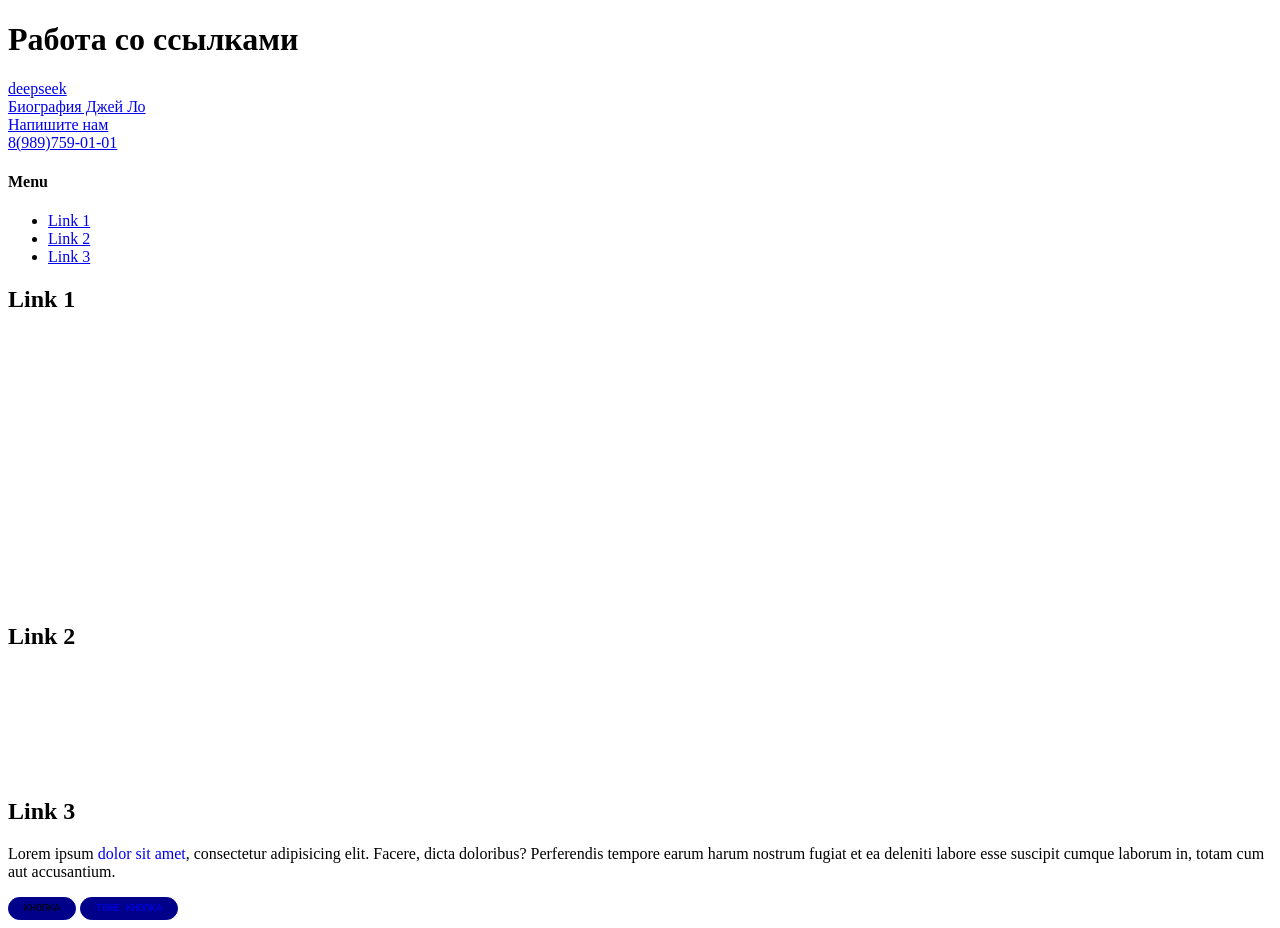
<file: Homework/index.html>
<!DOCTYPE html>

<html>
<head>
    <meta charset="utf-8">
    <title>Стилизация блочных элементов</title>
   <link rel="stylesheet" href="../Homework/CSS/style_2.6.CSS">
</head>
<body>
    <h1>
        Работа со ссылками
    </h1>
    
    <a href="https://chat.deepseek.com" target="_blank">deepseek</a>
<br>
    <a href="../Homework/homework_#2.3.html">Биография Джей Ло</a>
    <br>
    <a href="mailto:ya.svzn@ya.ru">Напишите нам</a>
    <br>
    <a href="tel:+79897590101">8(989)759-01-01</a>

    <h4>Menu</h4>
<ul>
    <li>
        <a href="#link1">Link 1</a>
    </li>
    <li>
        <a href="#link2">Link 2</a>
    </li>
    
    <li>
        <a href="#link3">Link 3</a>  
    </li>
</ul>

<h2 id="link1">Link 1</h2>
<br>
<br>
<br>
<br>
<br>
<br>
<br>
<br>
<br>
<br>
<br>
<br>
<br>
<br>
<br>

<h2 id="link2">Link 2</h2>
<br>
<br>
<br>
<br>
<br>

<br>
<h2 id="link3">Link 3</h2>

<p>
    Lorem ipsum <a href="#" class="link">dolor sit amet</a>, consectetur adipisicing elit. Facere, dicta doloribus? Perferendis tempore earum harum nostrum fugiat et ea deleniti labore esse suscipit cumque laborum in, totam cum aut accusantium.
</p>

<button class="button">Кнопка</button>

<a href="#" class="button">Тоже Кнопка</a>
</body>

</html>
</file>
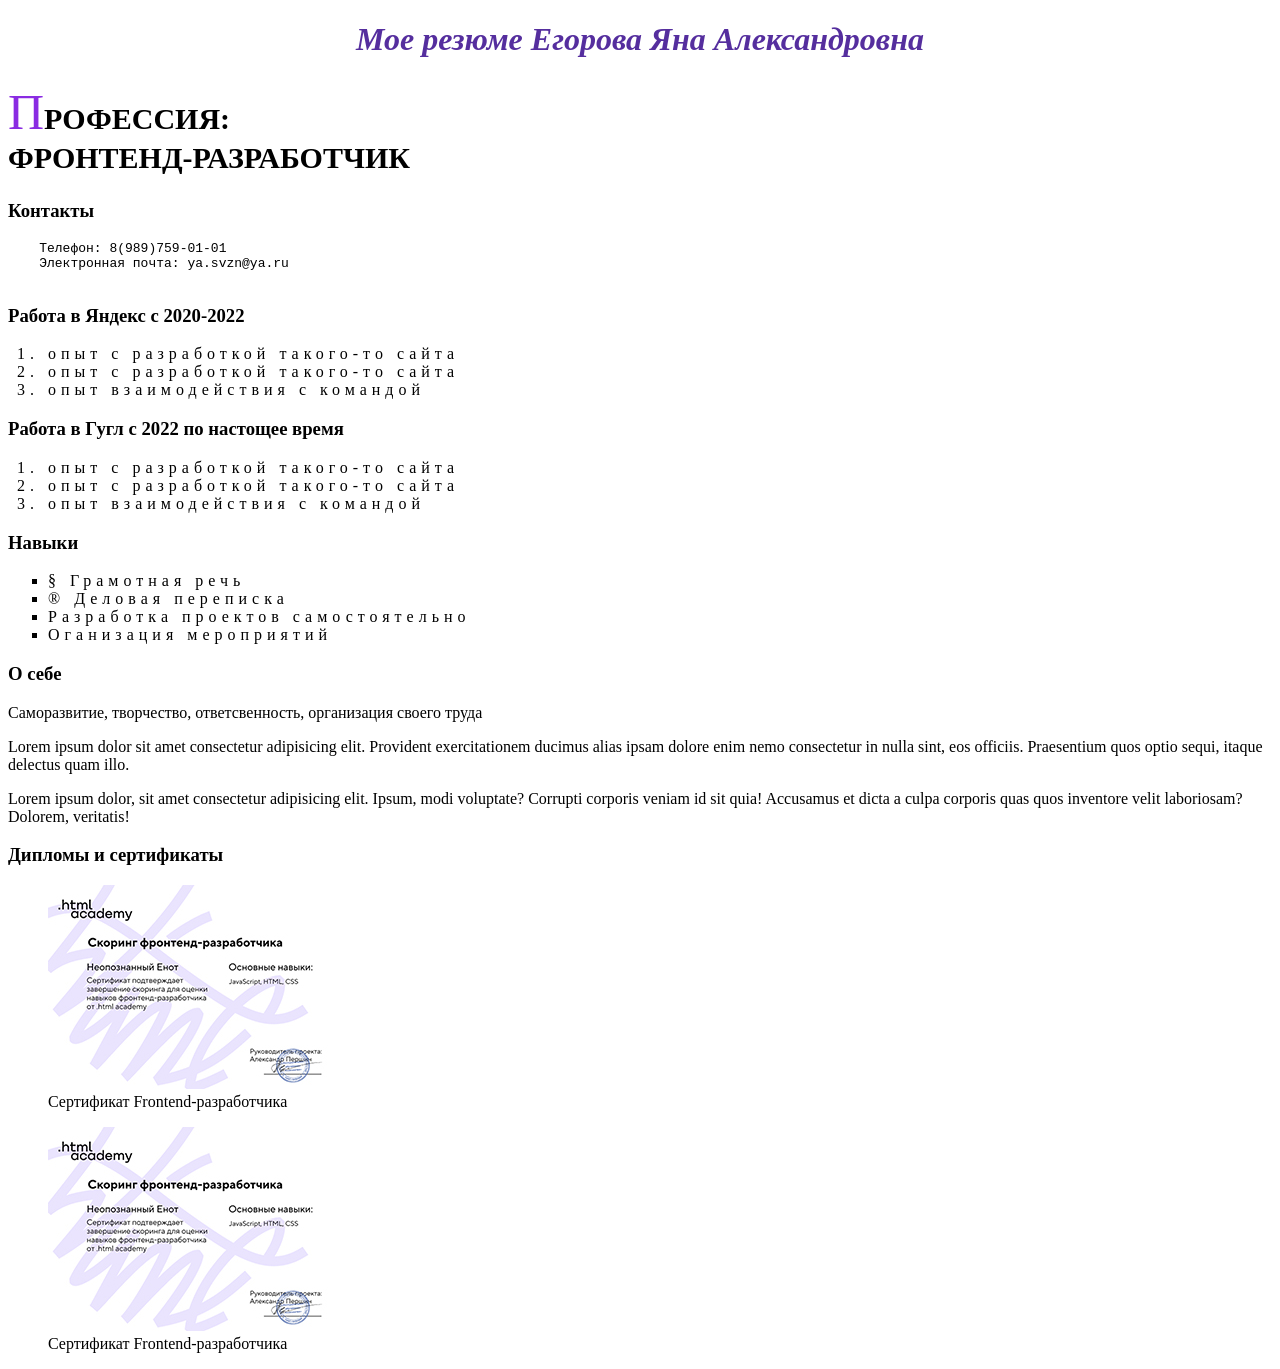
<file: Homework/homework_#1.html>
<!DOCTYPE html>

<html lang="ru">
<!--Язык указан и браузер меняет *шрифт* (его реализацию)-это базовые стили в браузере для того или иного языка или в ОС -->
<Head> 
    <!-- Здесь хранится вся служебная информация/метаданные, которые не отображаются на странице, но важны для браузера и посковой системы-->
<title> Резюме</title>
<meta charset="utf-8">
<link rel="stylesheet" href="CSS/style.CSS">

</Head>

<body>
     <!-- Здесь хранится информация видимая на сайте -->
    <h1 id= "heading"style="text-align: center;color: #552e9e;"> Мое <strong>резюме</strong> Егорова Яна Александровна</h1>
    <!-- id= "heading" у нас прописано в файле CSS и свойства, как #id=heading -->
    <h2 id="subtitle">Профессия:<br>Фронтенд-разработчик </h2>
    <h3>Контакты</h3>
    <pre>
    Телефон: 8(989)759-01-01
    Электронная почта: ya.svzn@ya.ru
    </pre>
    <h3>Работа в Яндекс с 2020-2022</h3>
    <ol>
      <li> опыт с разработкой такого-то сайта </li>
      <li> опыт с разработкой такого-то сайта </li>
     <li> опыт взаимодействия с командой</Li>
    </ol>
    <h3>Работа в Гугл с 2022 по настощее время</h3>
    <ol type="1">
        <li> опыт с разработкой такого-то сайта </li>
      <li> опыт с разработкой такого-то сайта </li>
       <li> опыт взаимодействия с командой</Li>
    </ol>
    <h3>Навыки</h3>
    
    <ul type="square" class="fontlist">
 <li> &sect; Грамотная речь </li>
 <li> &REG; Деловая переписка </li>
 <li> Разработка проектов самостоятельно </li>
<li>Оганизация мероприятий </li>
</ul>
    <h3 class="pacifico-regular">О себе</h3>
    <p>Саморазвитие, творчество, ответсвенность, организация своего труда
</p>
<p class="simple, complex">Lorem ipsum dolor sit amet consectetur adipisicing elit. Provident exercitationem ducimus alias ipsam dolore enim nemo consectetur in nulla sint, eos officiis. Praesentium quos optio sequi, itaque delectus quam illo.</p>

<p class="more">Lorem ipsum dolor, sit amet consectetur adipisicing elit. Ipsum, modi voluptate? Corrupti corporis veniam id sit quia! Accusamus et dicta a culpa corporis quas quos inventore velit laboriosam? Dolorem, veritatis!</p>
<h3>Дипломы и сертификаты
</h3>

<div class="gallery">
<!--Блок 1-->
<figure> 
<img src="images/sertificate.jpg" alt="сертификат">
<figcaption> Сертификат Frontend-разработчика
</figcaption>
</figure>

<!--Блок 2-->
<figure> 
<img src="images/sertificate.jpg" alt="сертификат">
<figcaption> Сертификат Frontend-разработчика
</figcaption>
</figure>

</div>
  
</body>

</html>
</file>
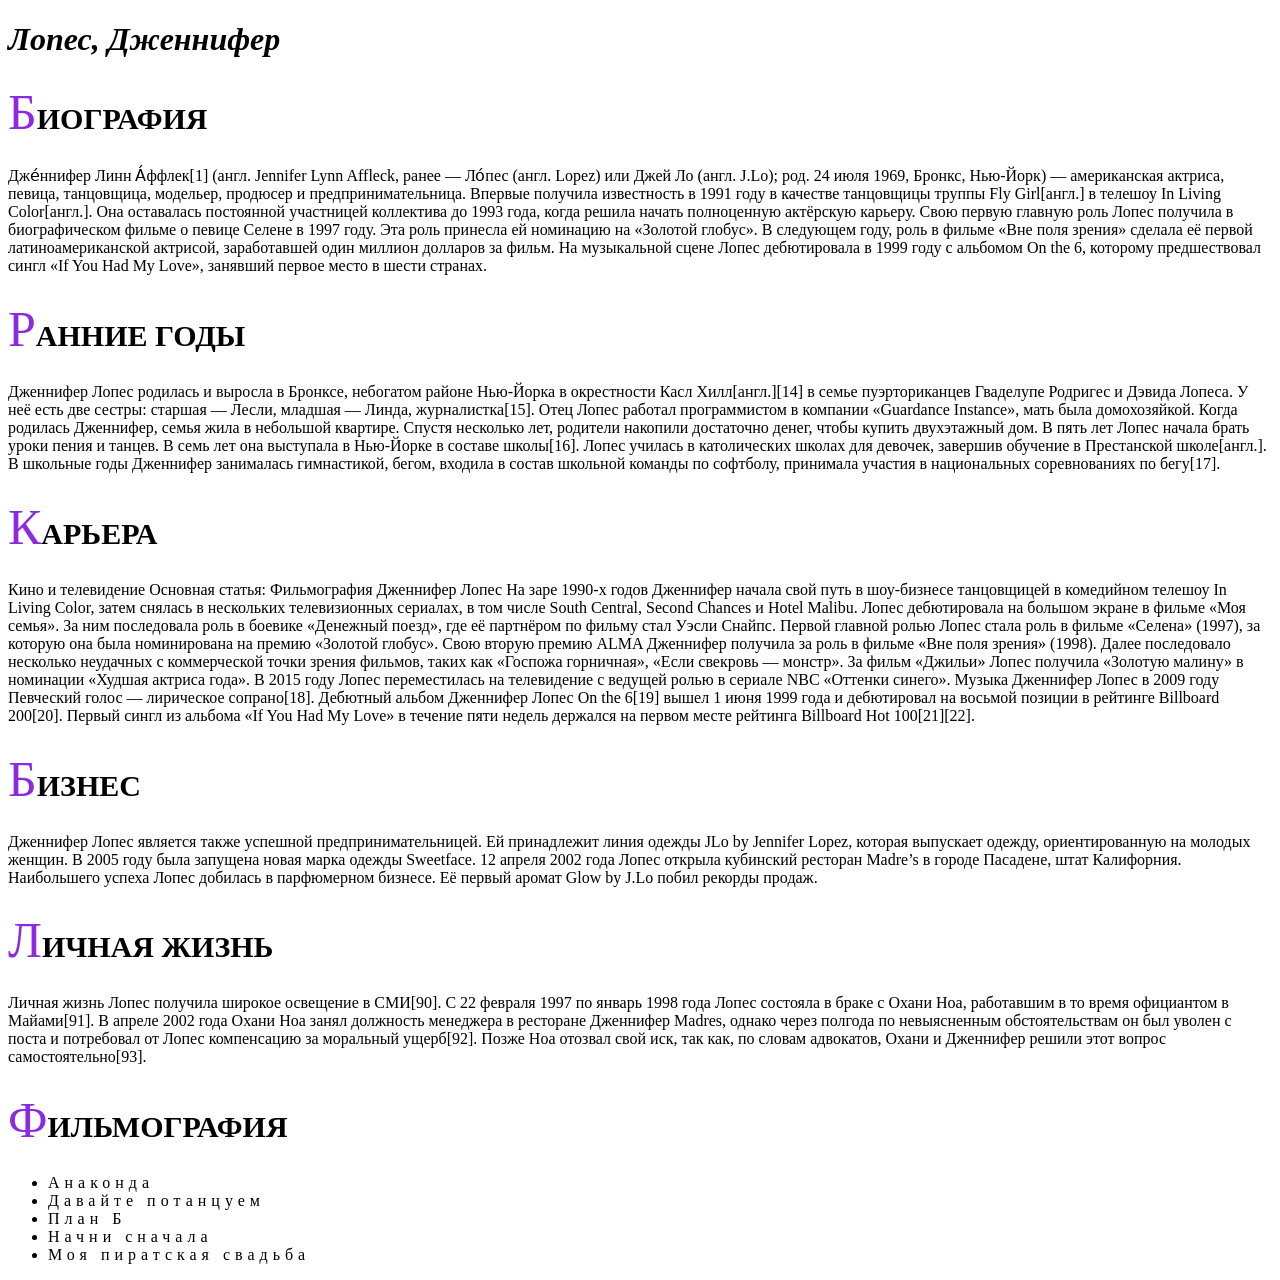
<file: Homework/homework_#2.3.html>
<!DOCTYPE html>
<head>
<title> J Lo</title>
<meta charset="utf-8">
<link rel="stylesheet" href="CSS/style.CSS">
</head>
<body>
    <h1>
        Лопес, Дженнифер
    </h1>
    <h2>
        Биография
    </h2>
    <p>
        Дже́ннифер Линн А́ффлек[1] (англ. Jennifer Lynn Affleck, ранее — Ло́пес (англ. Lopez) или Джей Ло (англ. J.Lo); род. 24 июля 1969, Бронкс, Нью-Йорк) — американская актриса, певица, танцовщица, модельер, продюсер и предпринимательница. Впервые получила известность в 1991 году в качестве танцовщицы труппы Fly Girl[англ.] в телешоу In Living Color[англ.]. Она оставалась постоянной участницей коллектива до 1993 года, когда решила начать полноценную актёрскую карьеру. Свою первую главную роль Лопес получила в биографическом фильме о певице Селене в 1997 году. Эта роль принесла ей номинацию на «Золотой глобус». В следующем году, роль в фильме «Вне поля зрения» сделала её первой латиноамериканской актрисой, заработавшей один миллион долларов за фильм. На музыкальной сцене Лопес дебютировала в 1999 году с альбомом On the 6, которому предшествовал сингл «If You Had My Love», занявший первое место в шести странах.
    </p>
    <h2>
        Ранние годы
    </h2>
    <p>
        Дженнифер Лопес родилась и выросла в Бронксе, небогатом районе Нью-Йорка в окрестности Касл Хилл[англ.][14] в семье пуэрториканцев Гваделупе Родригес и Дэвида Лопеса. У неё есть две сестры: старшая — Лесли, младшая — Линда, журналистка[15]. Отец Лопес работал программистом в компании «Guardance Instance», мать была домохозяйкой. Когда родилась Дженнифер, семья жила в небольшой квартире. Спустя несколько лет, родители накопили достаточно денег, чтобы купить двухэтажный дом. В пять лет Лопес начала брать уроки пения и танцев. В семь лет она выступала в Нью-Йорке в составе школы[16].

Лопес училась в католических школах для девочек, завершив обучение в Престанской школе[англ.]. В школьные годы Дженнифер занималась гимнастикой, бегом, входила в состав школьной команды по софтболу, принимала участия в национальных соревнованиях по бегу[17].
    </p>
    <h2>
        Карьера
    </h2>
    <p>
        Кино и телевидение
Основная статья: Фильмография Дженнифер Лопес
На заре 1990-х годов Дженнифер начала свой путь в шоу-бизнесе танцовщицей в комедийном телешоу In Living Color, затем снялась в нескольких телевизионных сериалах, в том числе South Central, Second Chances и Hotel Malibu. Лопес дебютировала на большом экране в фильме «Моя семья». За ним последовала роль в боевике «Денежный поезд», где её партнёром по фильму стал Уэсли Снайпс. Первой главной ролью Лопес стала роль в фильме «Селена» (1997), за которую она была номинирована на премию «Золотой глобус». Свою вторую премию ALMA Дженнифер получила за роль в фильме «Вне поля зрения» (1998). Далее последовало несколько неудачных с коммерческой точки зрения фильмов, таких как «Госпожа горничная», «Если свекровь — монстр». За фильм «Джильи» Лопес получила «Золотую малину» в номинации «Худшая актриса года».

В 2015 году Лопес переместилась на телевидение с ведущей ролью в сериале NBC «Оттенки синего».

Музыка

Дженнифер Лопес в 2009 году
Певческий голос — лирическое сопрано[18].

Дебютный альбом Дженнифер Лопес On the 6[19] вышел 1 июня 1999 года и дебютировал на восьмой позиции в рейтинге Billboard 200[20]. Первый сингл из альбома «If You Had My Love» в течение пяти недель держался на первом месте рейтинга Billboard Hot 100[21][22]. 
    </p>

    <h2>
        Бизнес
    </h2>
    <p>
        Дженнифер Лопес является также успешной предпринимательницей. Ей принадлежит линия одежды JLo by Jennifer Lopez, которая выпускает одежду, ориентированную на молодых женщин. В 2005 году была запущена новая марка одежды Sweetface. 12 апреля 2002 года Лопес открыла кубинский ресторан Madre’s в городе Пасадене, штат Калифорния.

Наибольшего успеха Лопес добилась в парфюмерном бизнесе. Её первый аромат Glow by J.Lo побил рекорды продаж.
    </p>
    <h2>
        Личная жизнь
    </h2>
    <p>
        Личная жизнь Лопес получила широкое освещение в СМИ[90].

С 22 февраля 1997 по январь 1998 года Лопес состояла в браке с Охани Ноа, работавшим в то время официантом в Майами[91]. В апреле 2002 года Охани Ноа занял должность менеджера в ресторане Дженнифер Madres, однако через полгода по невыясненным обстоятельствам он был уволен с поста и потребовал от Лопес компенсацию за моральный ущерб[92]. Позже Ноа отозвал свой иск, так как, по словам адвокатов, Охани и Дженнифер решили этот вопрос самостоятельно[93].
    </p>
    <h2>
        Фильмография
    </h2>
    <ul>
        <li>Анаконда</li>
        <li>Давайте потанцуем</li>
        <li>План Б</li>
        <li>Начни сначала</li>
        <li>Моя пиратская свадьба</li>
    </ul>
</body>
</file>
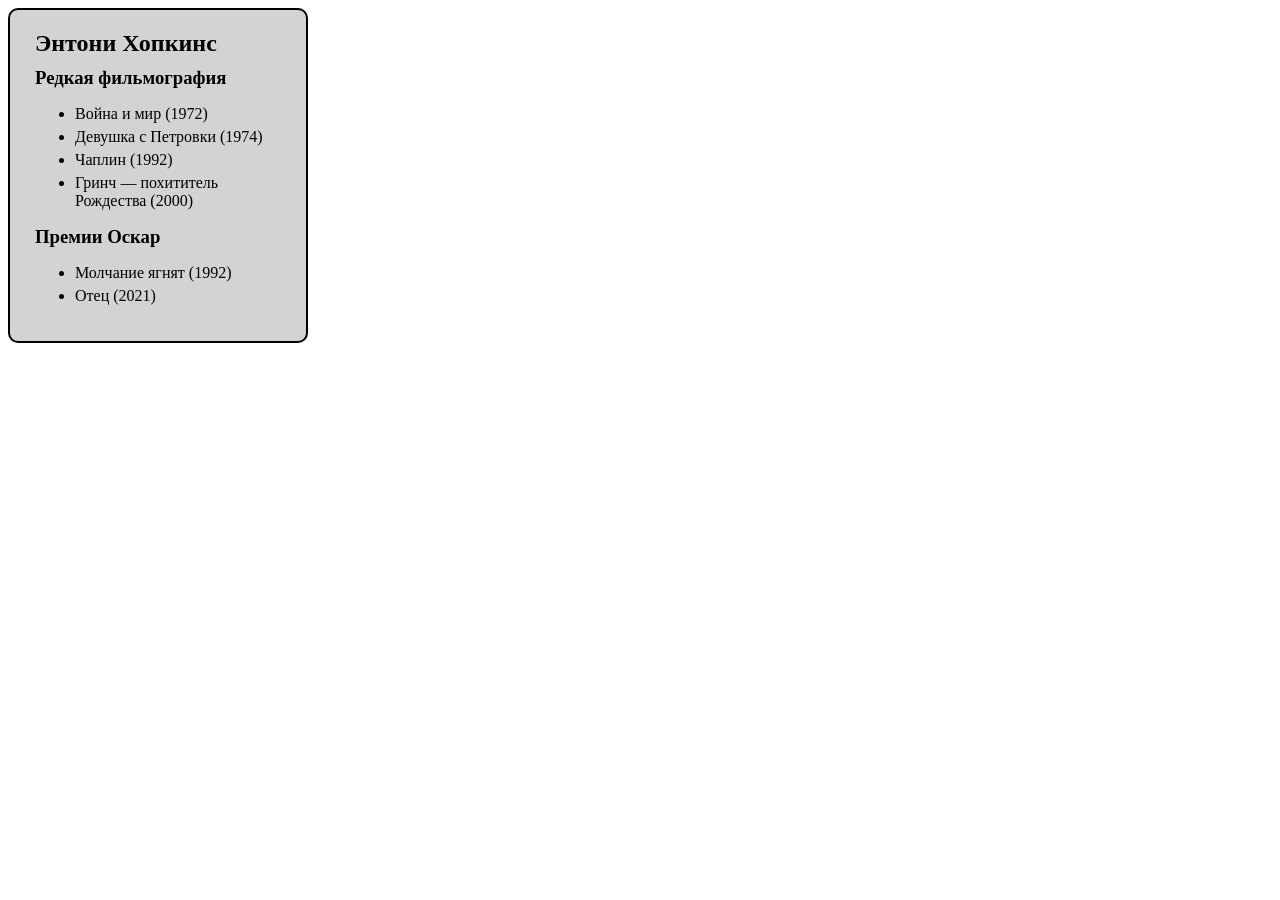
<file: Homework/homework_#2.4.html>
<!--<!DOCTYPE html>
<head>
    <meta charset="utf-8">
    <title>Блочные элементы</title>
</head>
<body>
    <div class="products">
    <div class="product-item">
        <h2 class="product-item_title">
            Товар 1
        </h2>
        <div class="product-item_description">
            Описание товара 1
        </div>
    </div>
    </div>

</body>-->



<!DOCTYPE html>
<html lang="ru">
<head>
    <meta charset="utf-8">
    <title>Блочные элементы</title>
    <link rel="stylesheet" href="CSS/style_2.4.CSS">
</head>
<body>
<div class="card">
  <h2>Энтони Хопкинс</h2>
  <h3>Редкая фильмография</h3>
  <ul>
    <li>Война и мир (1972)</li>
    <li>Девушка с Петровки (1974)</li>
    <li>Чаплин (1992)</li>
    <li>Гринч — похититель Рождества (2000)</li>
  </ul>
  <h3>Премии Оскар</h3>
  <ul>
    <li>Молчание ягнят (1992)</li>
    <li>Отец (2021)</li>
  </ul>
</div>
</body>
</html>
</file>
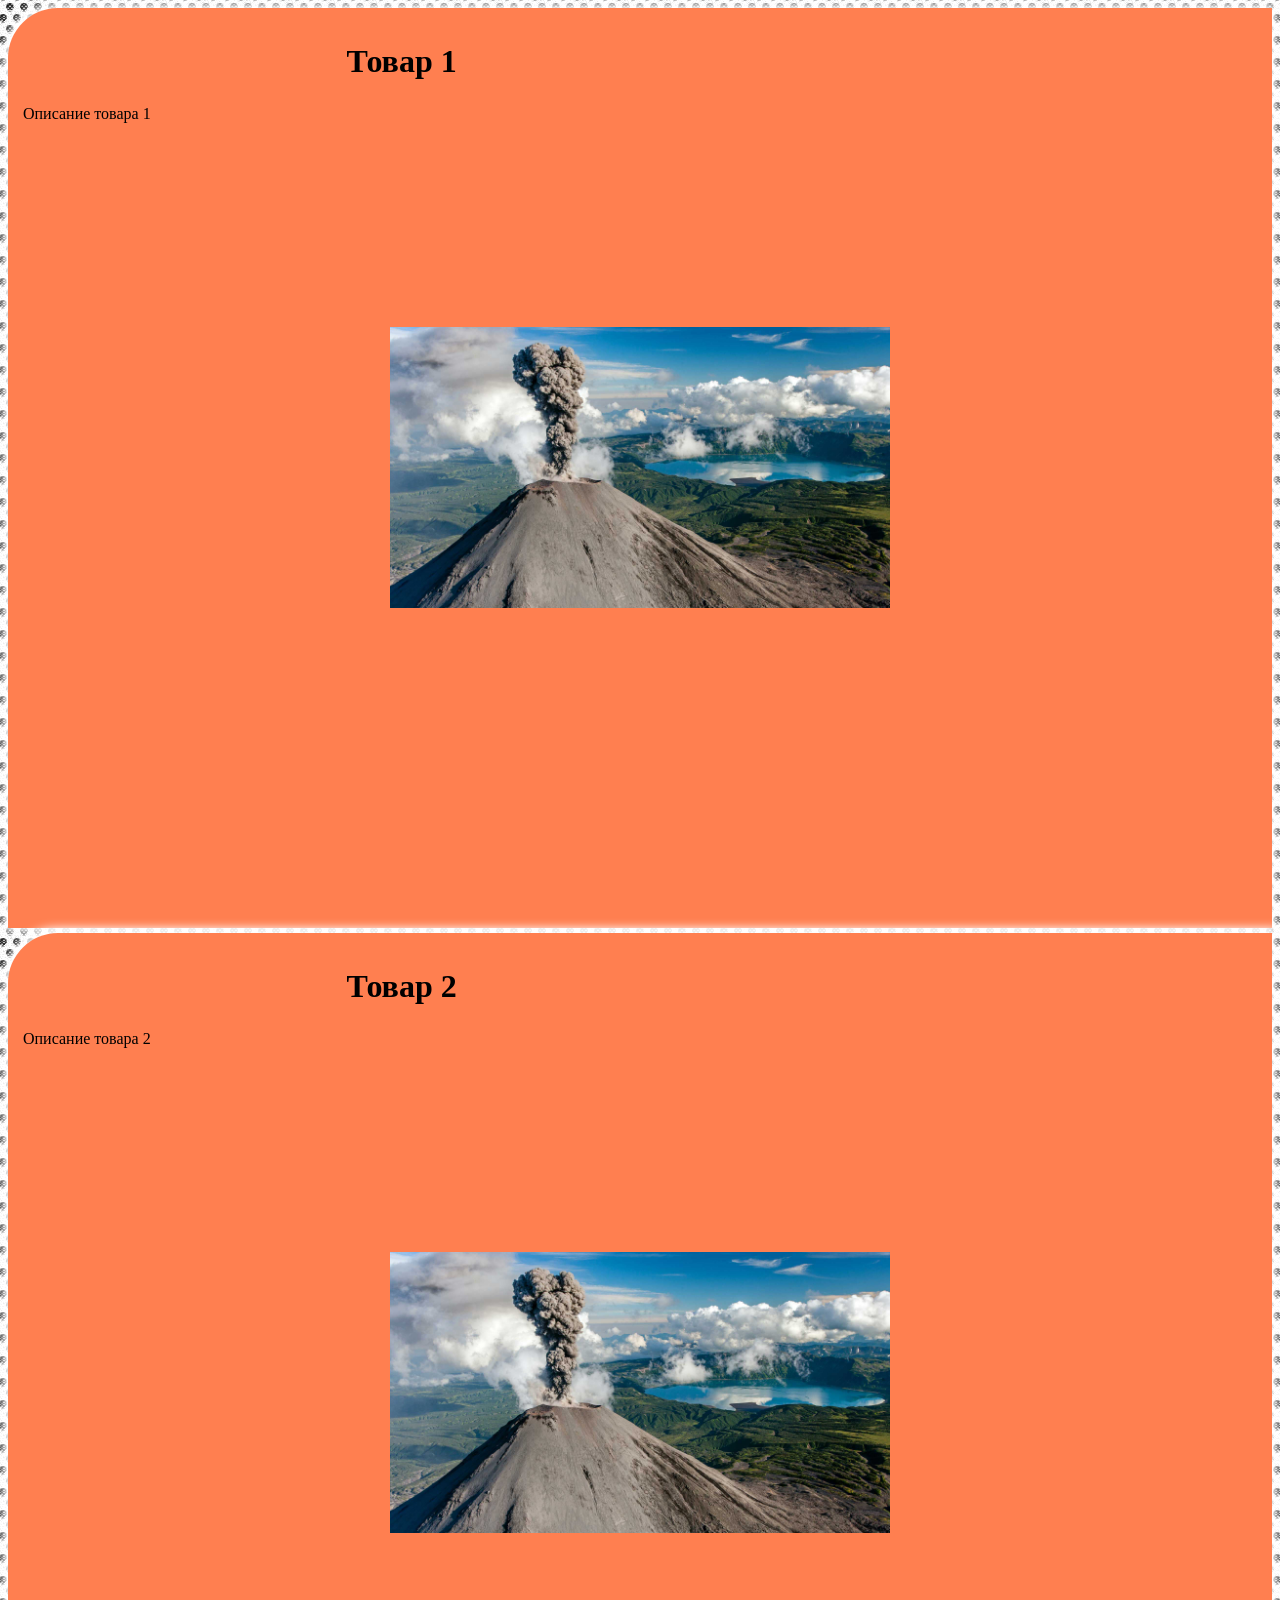
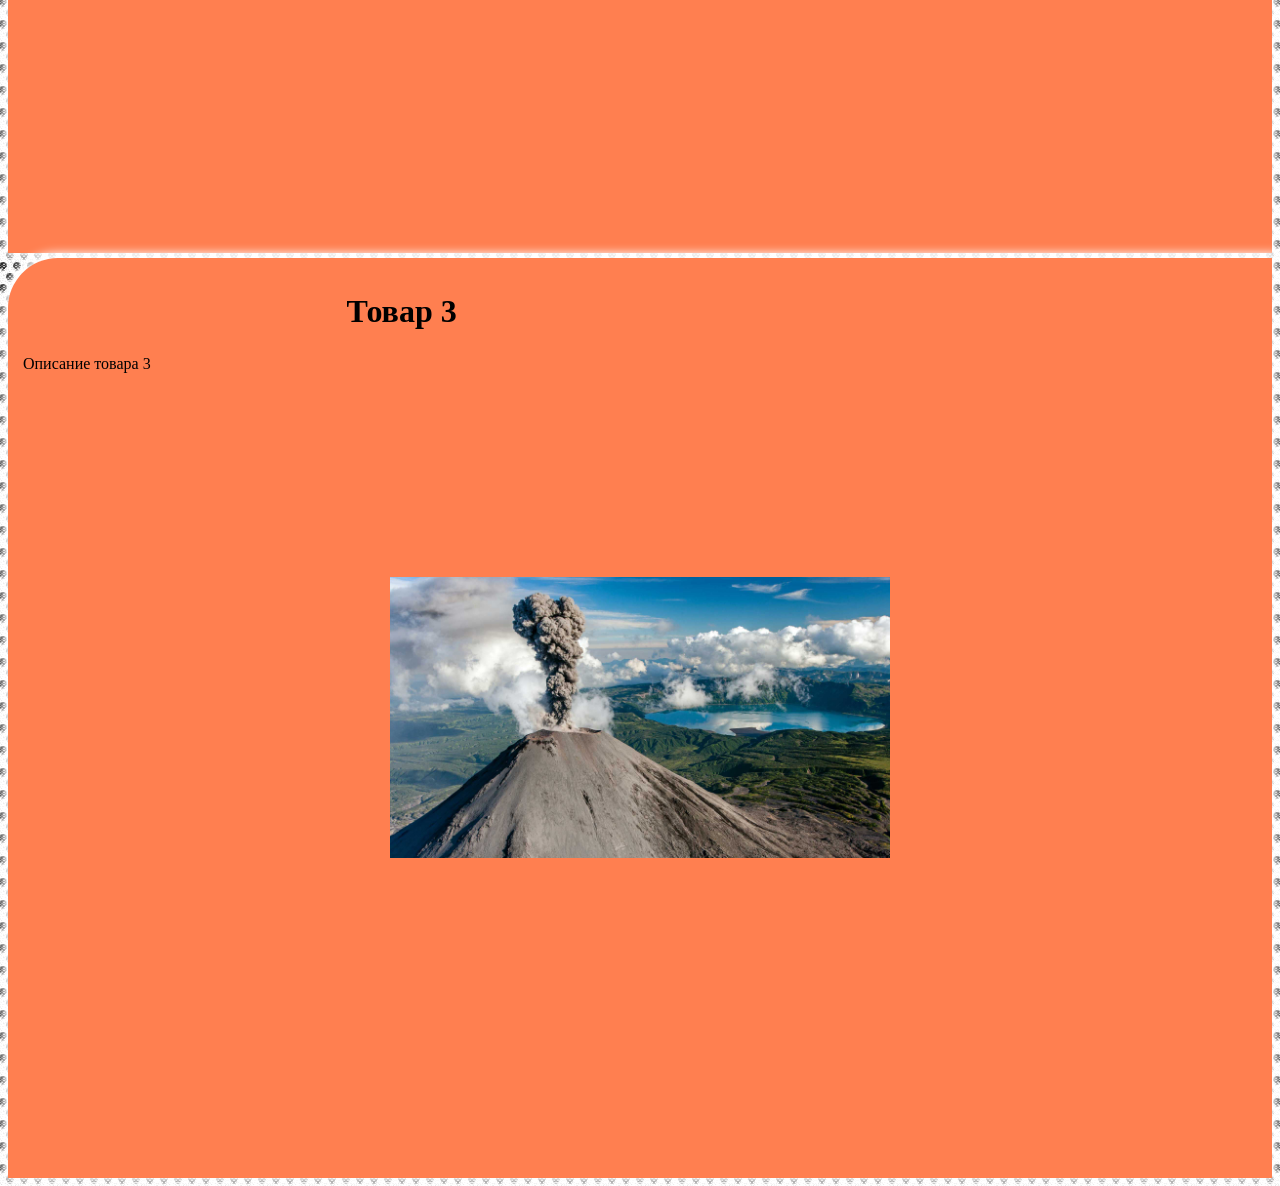
<file: Homework/homework_#2.5.html>
<!DOCTYPE html>

<html lang="ru">
<head>
    <meta charset="utf-8">
    <title>Стилизация блочных элементов</title>
    <link rel="stylesheet" href="../Homework/CSS/style_2.5.CSS">
</head>
<body>
    <div class="products">
    <div class="product-item">
        <h1 class="product-item_title">
            Товар 1
        </h1>
        <div class="product-item_description">
            Описание товара 1
        </div>
    </div>
    </div>

<div class="products">
    <div class="product-item">
        <h1 class="product-item_title">
            Товар 2
        </h1>
        <div class="product-item_description">
            Описание товара 2
        </div>
    </div>
    </div>

    <div class="products">
    <div class="product-item">
        <h1 class="product-item_title">
            Товар 3
        </h1>
        <div class="product-item_description">
            Описание товара 3
        </div>
    </div>
    </div>

</body>

</html>
</file>
<file: Homework/CSS/style_2.6.CSS>
.link {
    text-transform: none;
    text-decoration:none;
}

.link:hover {
border-bottom: 1px solid white;
}

.link:visited {
    color: aliceblue;
}

.link:active {
    color: green;
}

.button {
    display: inline-block;
    background-color: darkblue;
    padding: 5px 15px;
    text-decoration: none;
    text-transform: uppercase;
    font-size: 10px;
    border: 1px solid darkblue;
    border-radius: 15px;
    font-family: 'Courier New', Courier, monospace;
    outline: none;
}

.button:hover {
    background-color: white;
    color: darkblue;
}
</file>
<file: Homework/CSS/style.CSS>
/** {
    font-style: italic;
}

h2 {text-transform: uppercase;
    color: blue;
} 
h3 {text-align: center;
    color: #b37777;
 }
.yellow {
    color: yellow;
}
#heading {
    border-bottom: 1px solid #000;
}

#subtitle {
    border-bottom: 1px solid #555;
}

div figure {
    text-align: right;
    font-style: italic;
}
.fontlist {
    list-style: none;
    list-style-image: url(../images/90457.jpg);
}

@font-face {
    font-family: Montserrat;
    src: url('../fonts/montserrat-italic-webfont.woff')
        url('../fonts/montserrat-italic-webfont.woff2')
        url('../fonts/Montserrat-Italic.ttf');
    font-weight: normal;
    font-style: normal;
}

@import url('https://fonts.googleapis.com/css2?family=DM+Serif+Text:ital@0;1&family=Meow+Script&family=Noto+Serif:ital,wght@0,100..900;1,100..900&family=Pacifico&display=swap');

.pacifico-regular {
  font-family: "Pacifico", cursive;
  font-weight: 400;
  font-style: normal;
  color:#542f99;
}

.simple {
    font-family: Montserrat, sans-serif;
    font-size: 20px;
    font-weight: 600;
    font-style: normal;
   /* text-decoration: line-through;
    letter-spacing: 2px;
    text-shadow:red 0 0 10px;
    text-transform: capitalize;
}
.complex {
    width: 60%;
}
.more {
    font-size: 2vw;
}
*/


/*html. css #2.3 */

h2 {
    font-size: 30px;
    text-transform: uppercase;
}

h1 {
    font-style: italic
}

p{
    font-family: Georgia, 'Times New Roman';
    font-weight: 300;
}
li {
    letter-spacing: 5px;
}

h2::first-letter {
    font-size: 50px;
    font-weight: 400;
    color: blueviolet;
    font
}
</file>
<file: Homework/CSS/style_2.4.CSS>
/*.product-item_title

.product-item_description*/

.card {
    box-sizing: border-box;
    border: 2px solid black;
    padding: 20px 25px;
    width: 300px;
    background-color:lightgray; 
    border-radius: 10px;
    color: black;
    font-family: 'Times New Roman', Times;
}

h2 {
font-weight: bold;
margin: 0 0 10px 0;
}

h3 {
font-weight: bold;
margin: 0 0 10px 0;
}

ul:nth-child(2) {
    margin-bottom: 0;
}

li { 
    margin-bottom: 5px; 
}
</file>
<file: Homework/CSS/style_2.5.CSS>
/*body{
    background-image: url(../images/wall.png);
    background-repeat: repeat; /*можно no-repeat или вместе*/
    /*background-position: center; /*100px (по X) 20 px (по Y)*/
}


.product-item {
    /*background-color: rgb(250, 6, 6, 0.5); /*0.5 - 4 и 7 цифры отвечает за прозрачность*/
    color: black;
    padding: 10px 15px;
    margin: 5px 0;
    height: 100vh;

    border-radius: 50px 0 0 0;
    /*outline: 1px solid red;*/
    box-shadow: white 0 0 10px 5px; /*можно поиграться цифрами = тень будет меняться в разные сторроны*/
    
    background-image: url(../images/Vulkan.jpg);
    background-position: center;
    background-size: 25px;
}



.product-item:first-child {
    background: coral url(../images/Vulkan.jpg); /*через запятую можно еще картинки*/
    background-position: center;
    background-size: 500px;
}

.product-item_title {
    width: 50%;
    height: auto;
    box-sizing: border-box;
    margin: 15px auto; /*внутри отступ сработал*/
    padding: 10px
    
    15px;/*сработал между блоками в 1 div*/
}
/*.product-item:nth-child(2) {
    background: url(../images/Vulkan.jpg) no-repeat;
    background-size: cover;
    background-color: blueviolet;
    background-position: left;
    background-attachment: fixed;

}

.product-item:nth-child(2) {
    background: blueviolet url(../images/Vulkan.jpg) left / cover no-repeat fixed;
}*/


body{
    background-image: url(../images/wall.png);
    background-repeat: repeat; /* ИЛИ no-repeat */
    background-position: center;
}

.product-item {
    color: black;
    padding: 10px 15px; /* исправлено */
    margin: 5px 0;
    height: 100vh;
    border-radius: 50px 0 0 0;
    box-shadow: white 0 0 10px 5px;
    background-image: url(../images/Vulkan.jpg);
    background-position: center;
    background-size: auto;
    background-repeat: no-repeat; /* исправлено */
}

.product-item:first-child {
    /* Либо сокращенная запись */
    background: coral url(../images/Vulkan.jpg) center / 500px no-repeat;
    /* Либо раздельная запись */
    /* background-color: coral;
    background-image: url(../images/Vulkan.jpg);
    background-position: center;
    background-size: 100px;
    background-repeat: no-repeat; */
}

.product-item_title {
    width: 50%;
    height: auto;
    box-sizing: border-box;
    margin: 15px auto;
    padding: 10px 15px; /* исправлено */
}

.product-item:nth-child(2) {
    background: url(../images/Vulkan.jpg) no-repeat;
    background-size: cover;
    background-color: blueviolet;
    background-position: right top;
    background-attachment: fixed;
}
</file>
